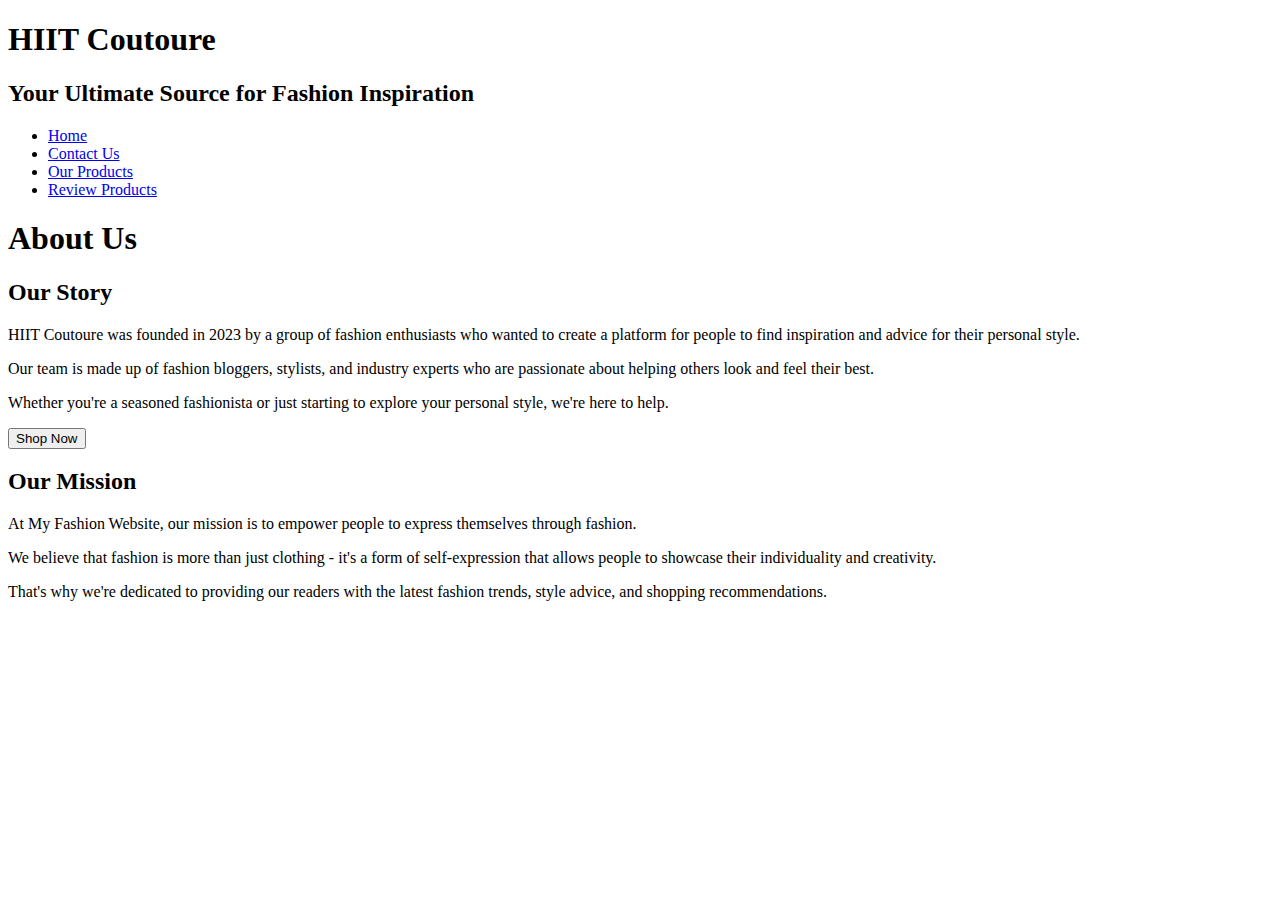
<file: aboutUs.html>
<!DOCTYPE html>
<html lang = "EN">
  <head>
    <meta charset="UTF-8">
    <meta name="viewport" content="width=device-width, initial-scale=1.0">
    <title>About Us - HIIT Coutoure</title>
  </head>
  <body>
    <header>
         <h1>HIIT Coutoure</h1>
        <h2>Your Ultimate Source for Fashion Inspiration</h2>
        <nav>
            <ul>
              <li><a href="index.html">Home</a></li>
              <li><a href="contactUs.html">Contact Us</a></li>
              <li><a href="ourProducts.html">Our Products</a></li>
              <li><a href="reviewProducts.html">Review Products</a></li>
            </ul>
          </nav>
    </header>
    <main>
        <h1>About Us</h1>
    <h2>Our Story</h2>
    <p>HIIT Coutoure was founded in 2023 by a group of fashion enthusiasts who wanted to create a platform for people to find inspiration and advice for their personal style.</p>
    <p>Our team is made up of fashion bloggers, stylists, and industry experts who are passionate about helping others look and feel their best.</p>
    <p>Whether you're a seasoned fashionista or just starting to explore your personal style, we're here to help.</p>
    <button>Shop Now</button>
    
    <h2>Our Mission</h2>
    <p>At My Fashion Website, our mission is to empower people to express themselves through fashion.</p>
    <p>We believe that fashion is more than just clothing - it's a form of self-expression that allows people to showcase their individuality and creativity.</p>
    <p>That's why we're dedicated to providing our readers with the latest fashion trends, style advice, and shopping recommendations.</p>
 
    </main>
     </body>
</html>
</file>
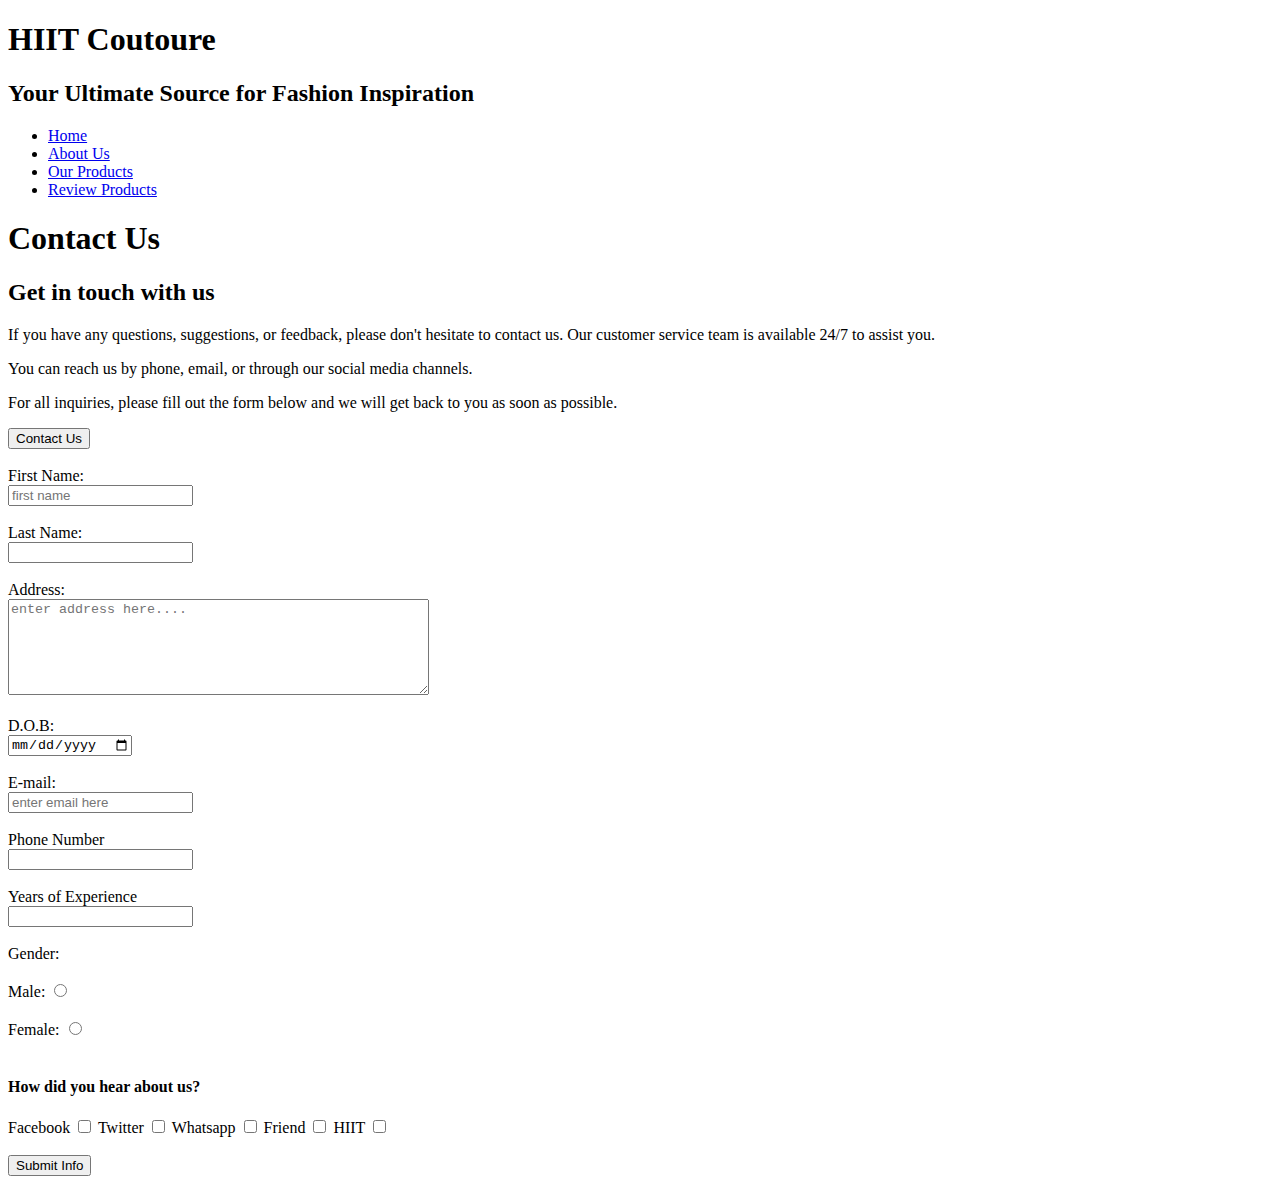
<file: contactUs.html>
<!DOCTYPE html>
<html lang = "EN">
  <head>
    <meta charset="UTF-8">
    <meta name="viewport" content="width=device-width, initial-scale=1.0">
    <title>Contact Us - HIIT Coutoure</title>
  </head>
  <body>
    <header>
        <h1>HIIT Coutoure</h1>
        <h2>Your Ultimate Source for Fashion Inspiration</h2>
        <nav>
            <ul>
              <li><a href="index.html">Home</a></li>
              <li><a href="aboutUs.html">About Us</a></li>
              <li><a href="ourProducts.html">Our Products</a></li>
              <li><a href="reviewProducts.html">Review Products</a></li>
            </ul>
          </nav>
    </header>
    <main>
        <h1>Contact Us</h1>
        <h2>Get in touch with us</h2>
        <p>If you have any questions, suggestions, or feedback, please don't hesitate to contact us. Our customer service team is available 24/7 to assist you.</p>
        <p>You can reach us by phone, email, or through our social media channels.</p>
        <p>For all inquiries, please fill out the form below and we will get back to you as soon as possible.</p>
        <button>Contact Us</button>
        <br/><br/>
        

        <form action="contactUs.html" method="get">
          <label for="F_name"> First Name: </label><br/>
          <input type="text" placeholder="first name" name="F_name" required><br/><br/>
          <label for="L_name"> Last Name: </label><br/>
          <input type="text" name="L_name" required><br/>
          <br/>
          <label for="address">Address:</label><br/>
          <textarea name="comment" placeholder="enter address here.... " rows="6" cols="50" maxlength="50"></textarea><br/><br/>
          <label for="DOB">D.O.B: </label><br/>
          <input type="date" name="DOB">
          <br/><br/>
          <label for="email">E-mail: </label><br/>
          <input type="email" name="email" placeholder="enter email here" required>
          <br/><br/>
          <label for="tel">Phone Number </label><br/>
          <input type="tel" name="tel">
          <br/><br/>
          <label for="years">Years of Experience </label><br/>
          <input type="number" name="years">
          <br/><br/>
          <label for="gender">Gender:</label><br/><br/>
          <label for="gender">Male: </label>
          <input type="radio" name="gender">
          <br/><br/>
          <label for="gender">Female: </label>
          <input type="radio" name="gender"><br/><br/>
          <h4>How did you hear about us?</h4>
        </form>
        <label for="hearaboutus">Facebook</label>
        <input type="checkbox">
        <label for="hearaboutus">Twitter</label>
        <input type="checkbox">
        <label for="hearaboutus">Whatsapp</label>
        <input type="checkbox">
        <label for="hearaboutus">Friend</label>
        <input type="checkbox">
        <label for="hearaboutus">HIIT</label>
        <input type="checkbox">
        <br/><br>
      <button type="submit">Submit Info</button>
    </main>
    
  </body>
</html>
</file>
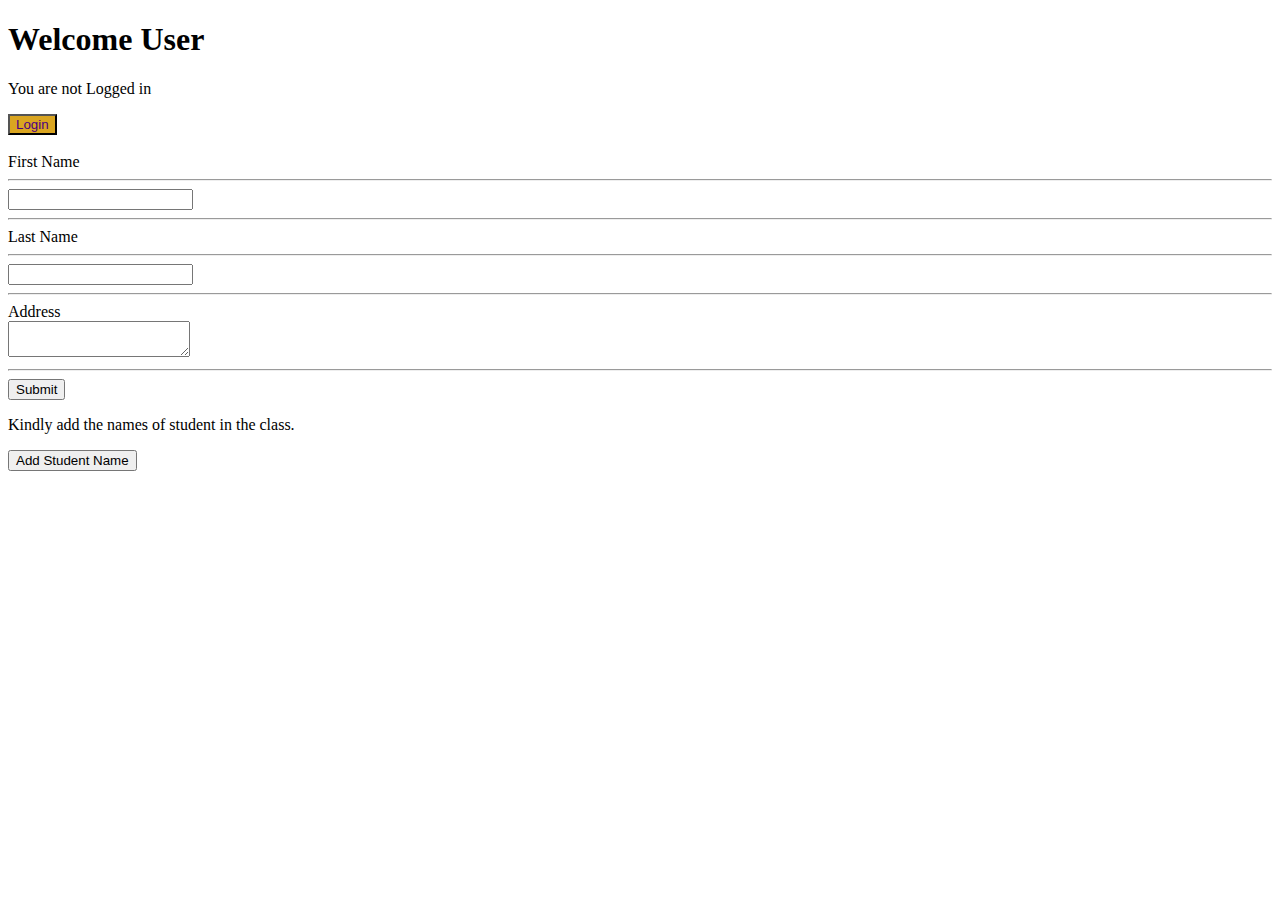
<file: DOM.html>
<!DOCTYPE html>
<html lang="en">
<head>
  <meta charset="UTF-8">
  <meta http-equiv="X-UA-Compatible" content="IE=edge">
  <meta name="viewport" content="width=device-width, initial-scale=1.0">
  <title>Document</title>
  <link rel="stylesheet" href="./styles.css">
</head>
<body>
  <h1 id="step1" class="line1"> Welcome User</h1>

    <p id="step2"> You are not Logged in</p>

    <button id="butn1" class="line3" type="button"> Login</button><br> <br>

<form action method= "GET">
  <label>First Name</label><br> <hr>
  <input id="putName" name="first_name" type="text" aria-placeholder="First Name" > <br> <hr>
  <label>Last Name</label><br> <hr>
  <input id="putName2" name="last_name" type="text" aria-placeholder="last Name" > <br> <hr>
  <label>Address</label><br> 
  <textarea id="putName3" name="textarea" form="usr_form"> </textarea>    <br> <hr>
  <button>Submit</button>

</form>


<p> Kindly add the names of student in the class.</p>
<p>
  <button id="student" type="button"> Add Student Name</button>
  <ol>
    
  </ol>
</p>



</body>
<script src="./myscript.js"></script>
</html>
</file>
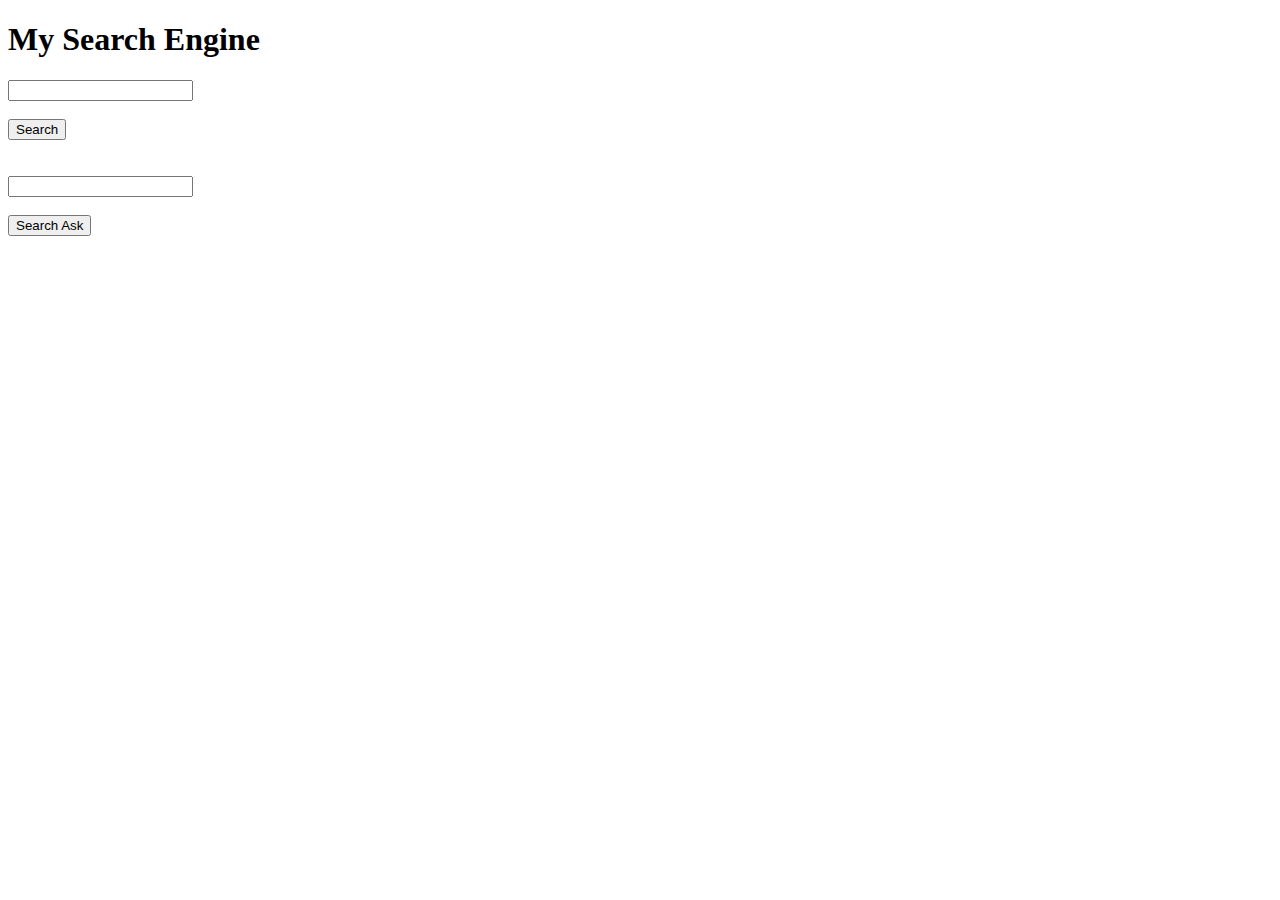
<file: google.html>
<!DOCTYPE html>
<html lang = "EN">
  <head>
    <meta charset="UTF-8">
    <meta name="viewport" content="width=device-width, initial-scale=1.0">
    <title>Contact Us - HIIT Coutoure</title>
  </head>
<body>
    <h1>My Search Engine</h1>
    <form action="https://www.google.com/search">
        <input type="text" name="q"><br/><br/>
        <button type="submit"> Search</button>
    </form><br><br>

    <form action="https://www.ask.com/web">
        <input type="text" name="q"><br/><br/>
        <button type="submit"> Search Ask</button>
    </form>
</body>

  </html>
</file>
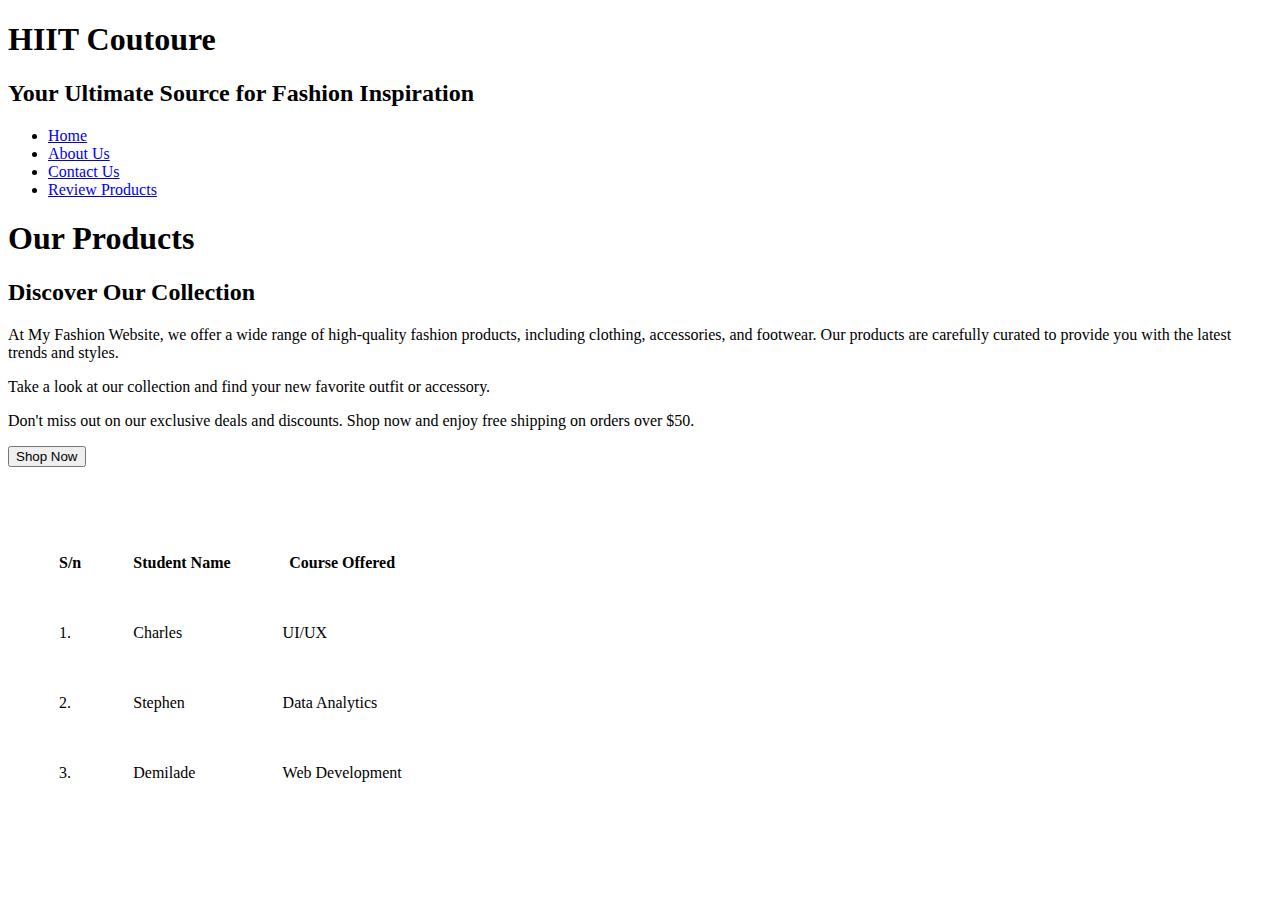
<file: ourProducts.html>
<!DOCTYPE html>
<html lang="EN">
  <head>
    <meta charset="UTF-8">
    <meta name="viewport" content="width=device-width, initial-scale=1.0">
    <title>Our Products - HIIT Coutoure</title>
  </head>
  <body>
    <header>
        <h1>HIIT Coutoure</h1>
        <h2>Your Ultimate Source for Fashion Inspiration</h2>
        <nav>
        <ul>
            <li><a href="index.html">Home</a></li>
            <li><a href="aboutUs.html">About Us</a></li>
            <li><a href="contactUs.html">Contact Us</a></li>
            <li><a href="reviewProducts.html">Review Products</a></li>
          </ul>
        </nav>
    </header>
    <h1>Our Products</h1>
    <h2>Discover Our Collection</h2>
    <p>At My Fashion Website, we offer a wide range of high-quality fashion products, including clothing, accessories, and footwear. Our products are carefully curated to provide you with the latest trends and styles.</p>
    <p>Take a look at our collection and find your new favorite outfit or accessory.</p>
    <p>Don't miss out on our exclusive deals and discounts. Shop now and enjoy free shipping on orders over $50.</p>
    <button>Shop Now</button>

    <table cellspacing ="50">
      <tr>
        <th> S/n </th>
        <th> Student Name </th>
        <th>Course Offered</th>
        
      </tr>
      <br/>
      <tr>
        <td> 1. </td>
        <td> Charles </td>
        <td>UI/UX</td>
        
      </tr>
      <br/>
      <tr>
        <td> 2.</td>
        <td> Stephen</td>
        <td>Data Analytics</td>
        
      </tr>
      <br/>
      <tr>
        <td> 3. </td>
        <td> Demilade </td>
        <td>Web Development</td>
        
      </tr>
    </table>
   
   <br/>   
  </body>
</html>
</file>
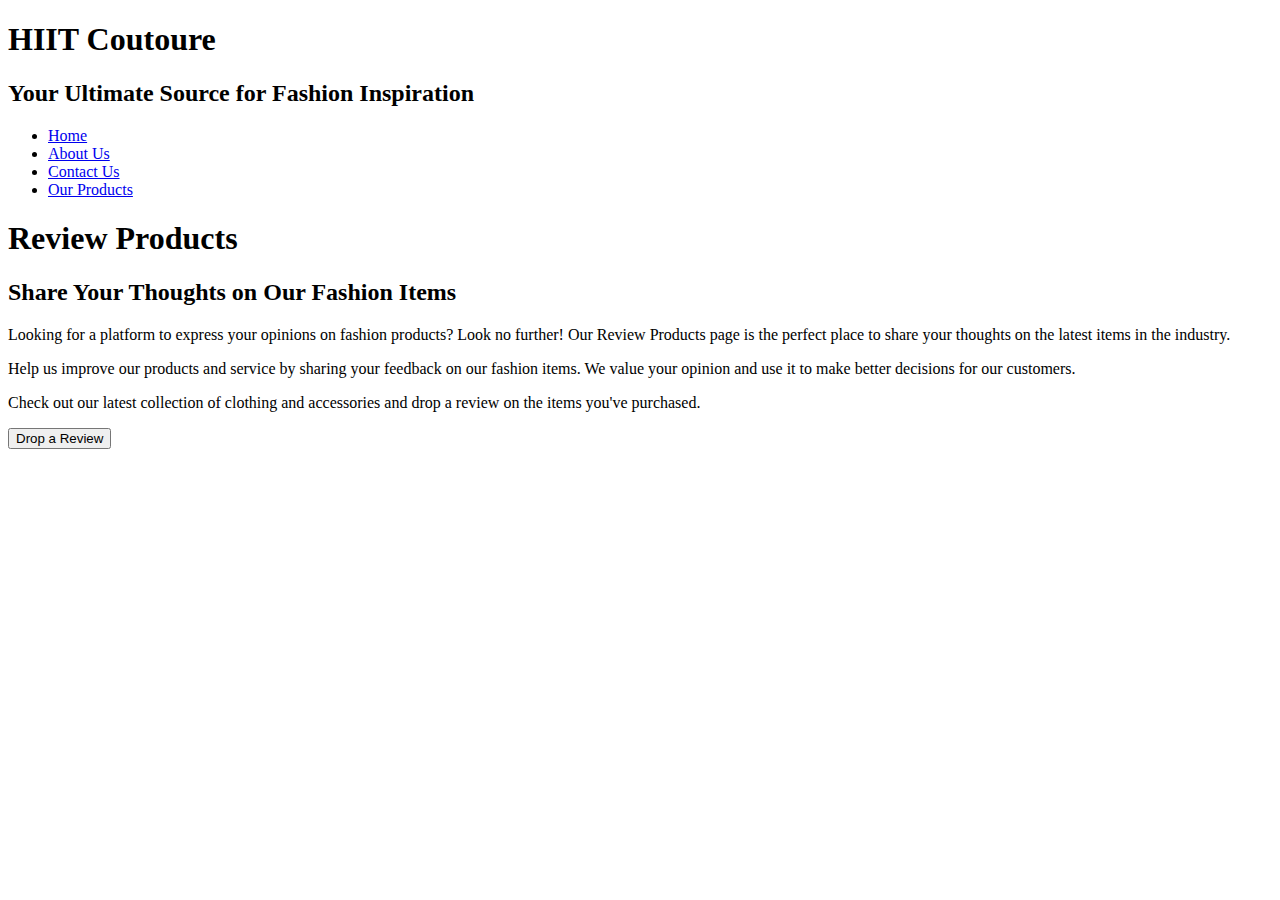
<file: reviewProducts.html>
<!DOCTYPE html>
<html lang="EN">
  <head>
    <meta charset="UTF-8">
    <meta name="viewport" content="width=device-width, initial-scale=1.0">
    <title>Review Products - HIIT Coutoure</title>
  </head>
  <body>
    <header>
        <h1>HIIT Coutoure</h1>
        <h2>Your Ultimate Source for Fashion Inspiration</h2>
        <nav>
            <ul>
                <li><a href="index.html">Home</a></li>
                <li><a href="aboutUs.html">About Us</a></li>
                <li><a href="contactUs.html">Contact Us</a></li>
                <li><a href="ourProducts.html">Our Products</a></li>
            </ul>
          </nav>
    </header>
    <main>
        <h1>Review Products</h1>
        <h2>Share Your Thoughts on Our Fashion Items</h2>
        <p>Looking for a platform to express your opinions on fashion products? Look no further! Our Review Products page is the perfect place to share your thoughts on the latest items in the industry.</p>
        <p>Help us improve our products and service by sharing your feedback on our fashion items. We value your opinion and use it to make better decisions for our customers.</p>
        <p>Check out our latest collection of clothing and accessories and drop a review on the items you've purchased.</p>
        <button>Drop a Review</button>
    </main>
    
  </body>
</html>
</file>
<file: styles.css>
.line3{
    background-color : goldenrod;
    color : indigo;
}

.line4{
    background-color: azure;
    color: blue;
}
</file>
